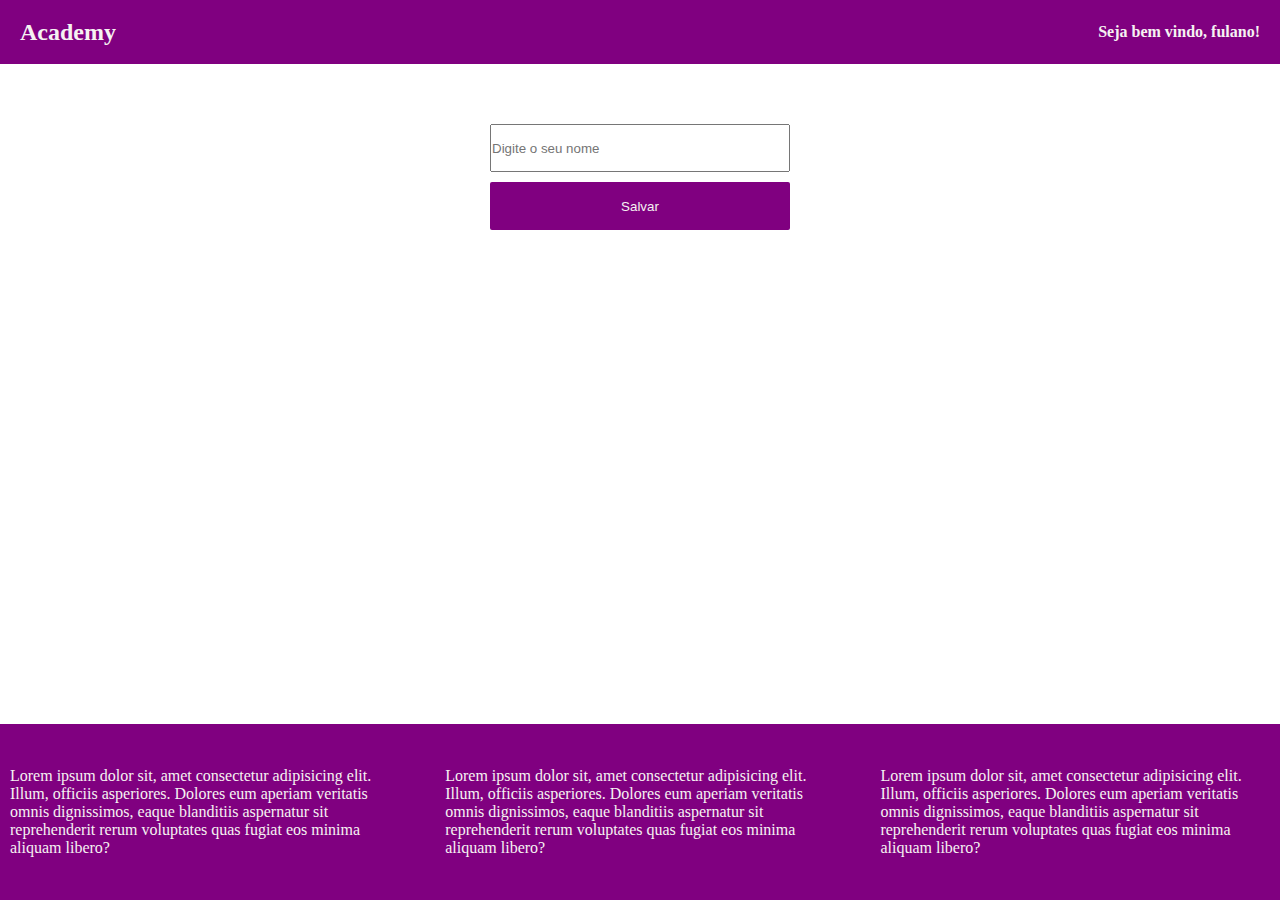
<file: ex2/index.html>
<!DOCTYPE html>
<html lang="pt-br">

<head>
  <meta charset="UTF-8">
  <meta http-equiv="X-UA-Compatible" content="IE=edge">
  <meta name="viewport" content="width=device-width, initial-scale=1.0">
  <title>Exercício 2</title>
  <link rel="stylesheet" href="style.css">
</head>

<body>

  <header>
    <h2>Academy</h2>

    <strong id="welcome">Seja bem vindo, fulano!</strong>
  </header>

  <main>
    <input required type="text" placeholder="Digite o seu nome" id="input-name" />
    <button type="submit" id="btn-save">Salvar</button>
  </main>

  <footer>
    <div>
      Lorem ipsum dolor sit, amet consectetur adipisicing elit. Illum, officiis asperiores. Dolores eum aperiam
      veritatis omnis dignissimos, eaque blanditiis aspernatur sit reprehenderit rerum voluptates quas fugiat eos minima
      aliquam libero?
    </div>
    <div>
      Lorem ipsum dolor sit, amet consectetur adipisicing elit. Illum, officiis asperiores. Dolores eum aperiam
      veritatis omnis dignissimos, eaque blanditiis aspernatur sit reprehenderit rerum voluptates quas fugiat eos minima
      aliquam libero?
    </div>
    <div>
      Lorem ipsum dolor sit, amet consectetur adipisicing elit. Illum, officiis asperiores. Dolores eum aperiam
      veritatis omnis dignissimos, eaque blanditiis aspernatur sit reprehenderit rerum voluptates quas fugiat eos minima
      aliquam libero?
    </div>
  </footer>

  <script src="script.js"></script>

</body>

</html>
</file>
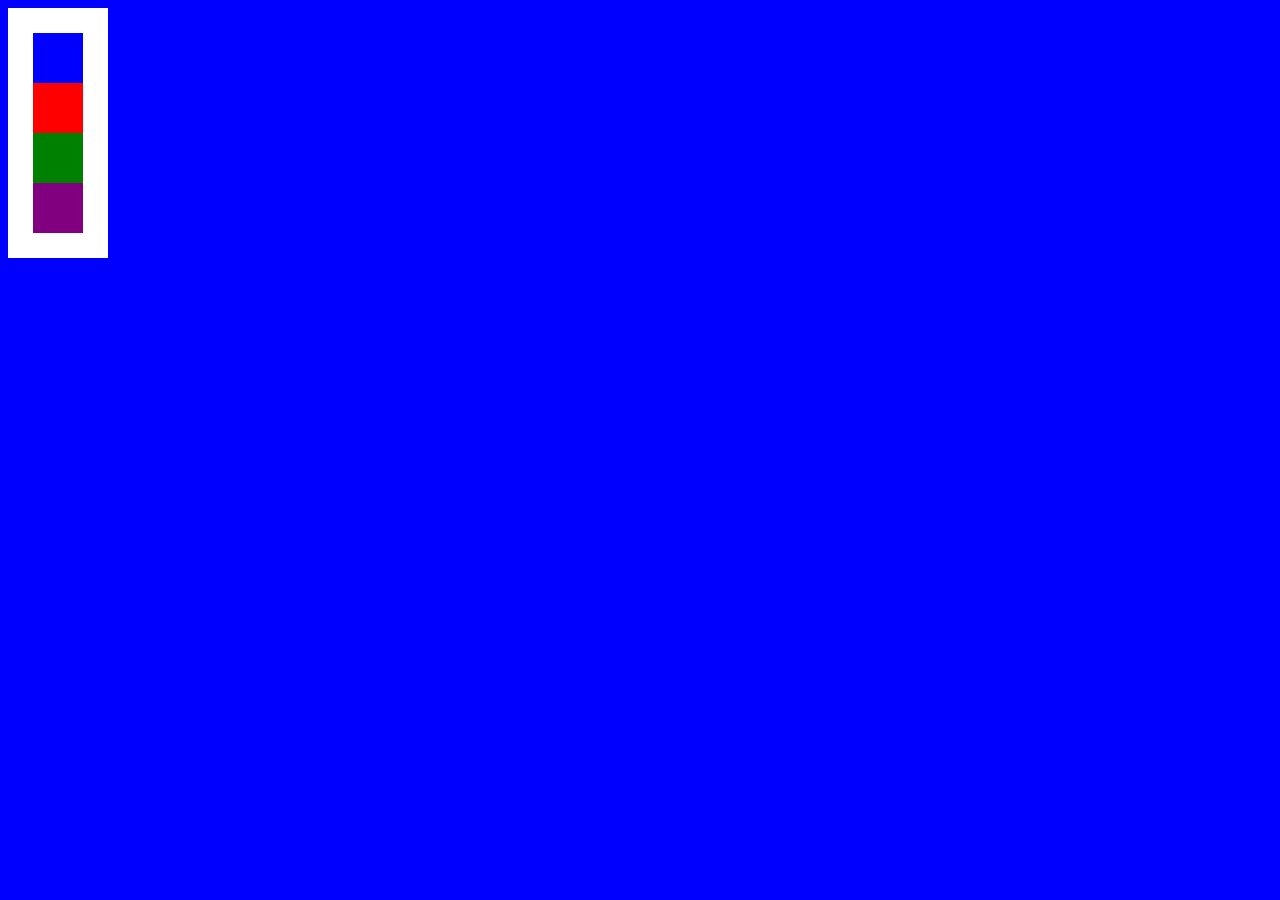
<file: ex3/index.html>
<!DOCTYPE html>
<html lang="pt-br">

<head>
  <meta charset="UTF-8">
  <meta http-equiv="X-UA-Compatible" content="IE=edge">
  <meta name="viewport" content="width=device-width, initial-scale=1.0">
  <title>Exercício 3</title>
  <link rel="stylesheet" href="style.css">
</head>

<body>
  <div class="container-squares">
    <div id="blue" class="square blue"></div>
    <div id="red" class="square red"></div>
    <div id="green" class="square green"></div>
    <div id="purple" class="square purple"></div>
  </div>
  <script src="script.js"></script>
</body>

</html>
</file>
<file: ex2/style.css>
* {
  box-sizing: border-box;
  margin: 0;
  padding: 0;
}

body {
  display: flex;
  flex-direction: column;
  justify-content: space-between;
  height: 100vh;
}

header {
  width: 100%;
  background-color: #800080;
  height: 64px;

  display: flex;
  align-items: center;
  justify-content: space-between;

  padding: 0 20px;
}

header h2,
strong {
  color: #f6f2f2;
}

footer {
  height: 176px;
  background-color: #800080;

  display: flex;
  justify-content: space-between;
}

footer div {
  height: 100%;
  width: 32%;

  display: flex;
  flex-direction: column;
  align-items: center;
  justify-content: center;
  color: #f6f2f2;
  padding: 0 10px;
}

main {
  height: calc(100vh - 176px - 64px);
  padding: 60px 100px;
  display: flex;
  flex-direction: column;
  align-items: center;
}

main input {
  width: 300px;
  height: 48px;
}

main button {
  width: 300px;
  height: 48px;

  background-color: #800080;
  color: #f6f2f2;
  border: none;

  border-radius: 2px;

  margin-top: 10px;

  cursor: pointer;
}

main button:hover {
  opacity: 0.8;
}
</file>
<file: ex3/style.css>
body {
  --primary-color: blue;

  background-color: var(--primary-color)
}

.container-squares {
  display: flex;
  flex-direction: column;
  align-items: center;
  justify-content: center;
  background-color: white;
  width: 100px;
  height: 250px;
}

.square {
  width: 50px;
  height: 50px;

  cursor: pointer;

  display: flex;
  align-items: center;
  justify-content: center;
}

.square:hover {
  transform: scale(1.2);
  margin: 10px 0;
}

.blue {
  background-color: blue;
}

.red {
  background-color: red;
}

.green {
  background-color: green;
}

.purple {
  background-color: purple;
}
</file>
